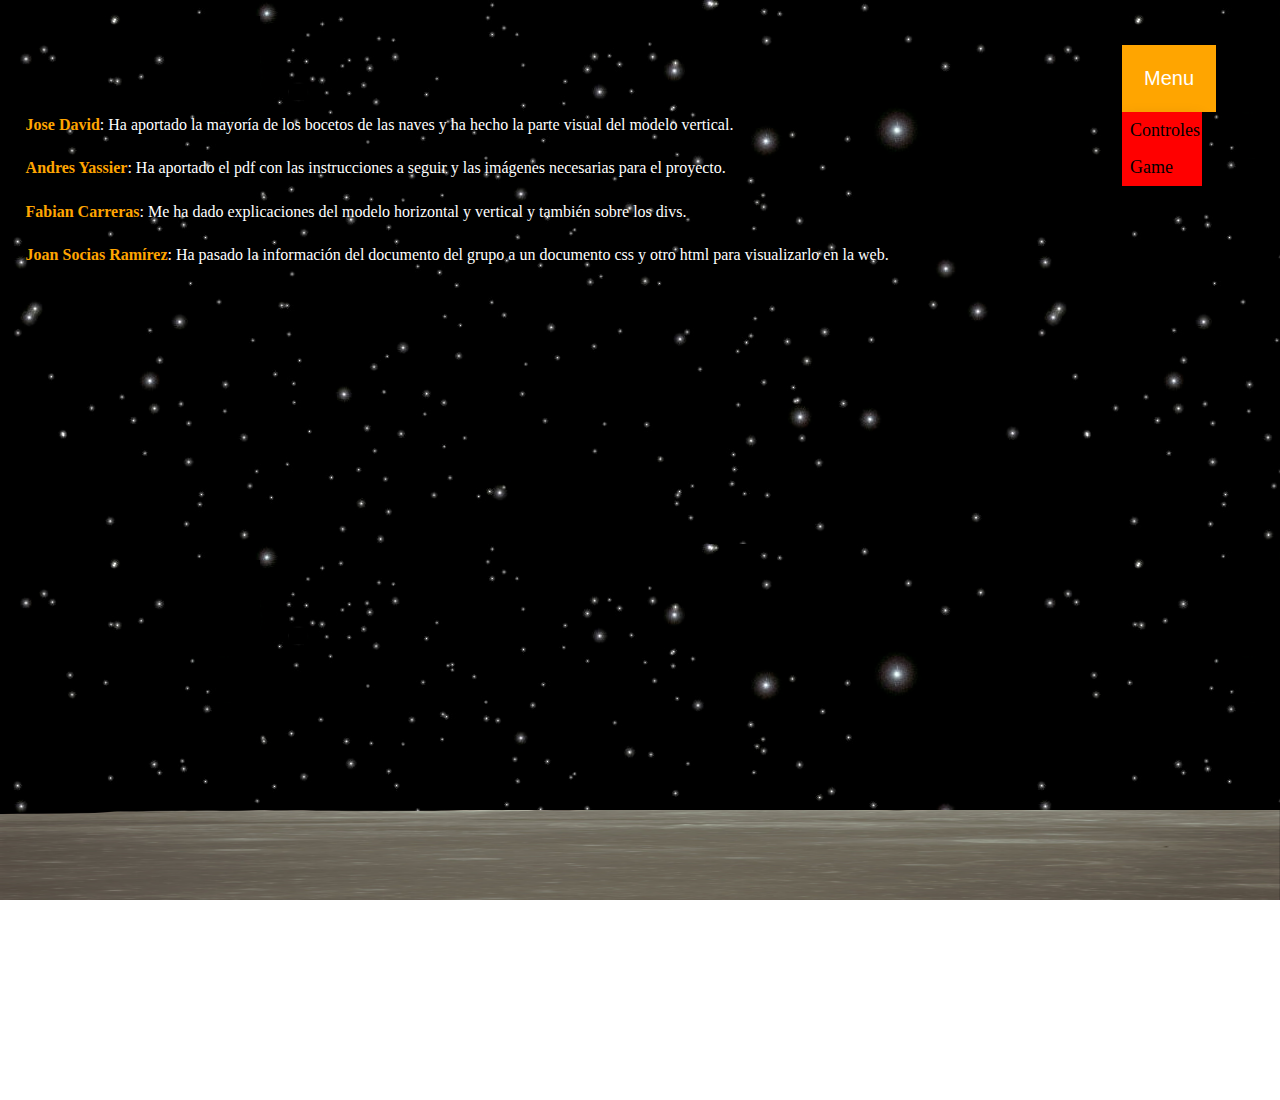
<file: About.html>
<!DOCTYPE html><html><head><title>About</title><meta name="description" content=""><meta name="viewport" content="width=device-width, initial-scale=1.0"><link rel='stylesheet' media='screen and (min-width: 961px)' href='css/d.css'><link rel='stylesheet' media='screen and (max-width: 960px)' href='css/m.css'> <script src="js/js.js"></script> </head><body><p><b>Jose David</b>: Ha aportado la mayoría de los bocetos de las naves y ha hecho la parte visual del modelo vertical.</p><p><b>Andres Yassier</b>: Ha aportado el pdf con las instrucciones a seguir y las imágenes necesarias para el proyecto.</p><p><b>Fabian Carreras</b>: Me ha dado explicaciones del modelo horizontal y vertical y también sobre los divs.</p><p><b>Joan Socias Ramírez</b>: Ha pasado la información del documento del grupo a un documento css y otro html para visualizarlo en la web.</p><div class="a"><div id="showm">show menu</div></div><div class="b"></div><div class="c"><div id="hidem">hide menu</div><div id="menu" class="dropdown"> <button class="dropbtn">Menu</button><div class="dropdown-content"> <a href="howtoplay.html">Controles</a> <a href="index.html">Game</a></div></div></div><div class="d"></div></body></html>
</file>
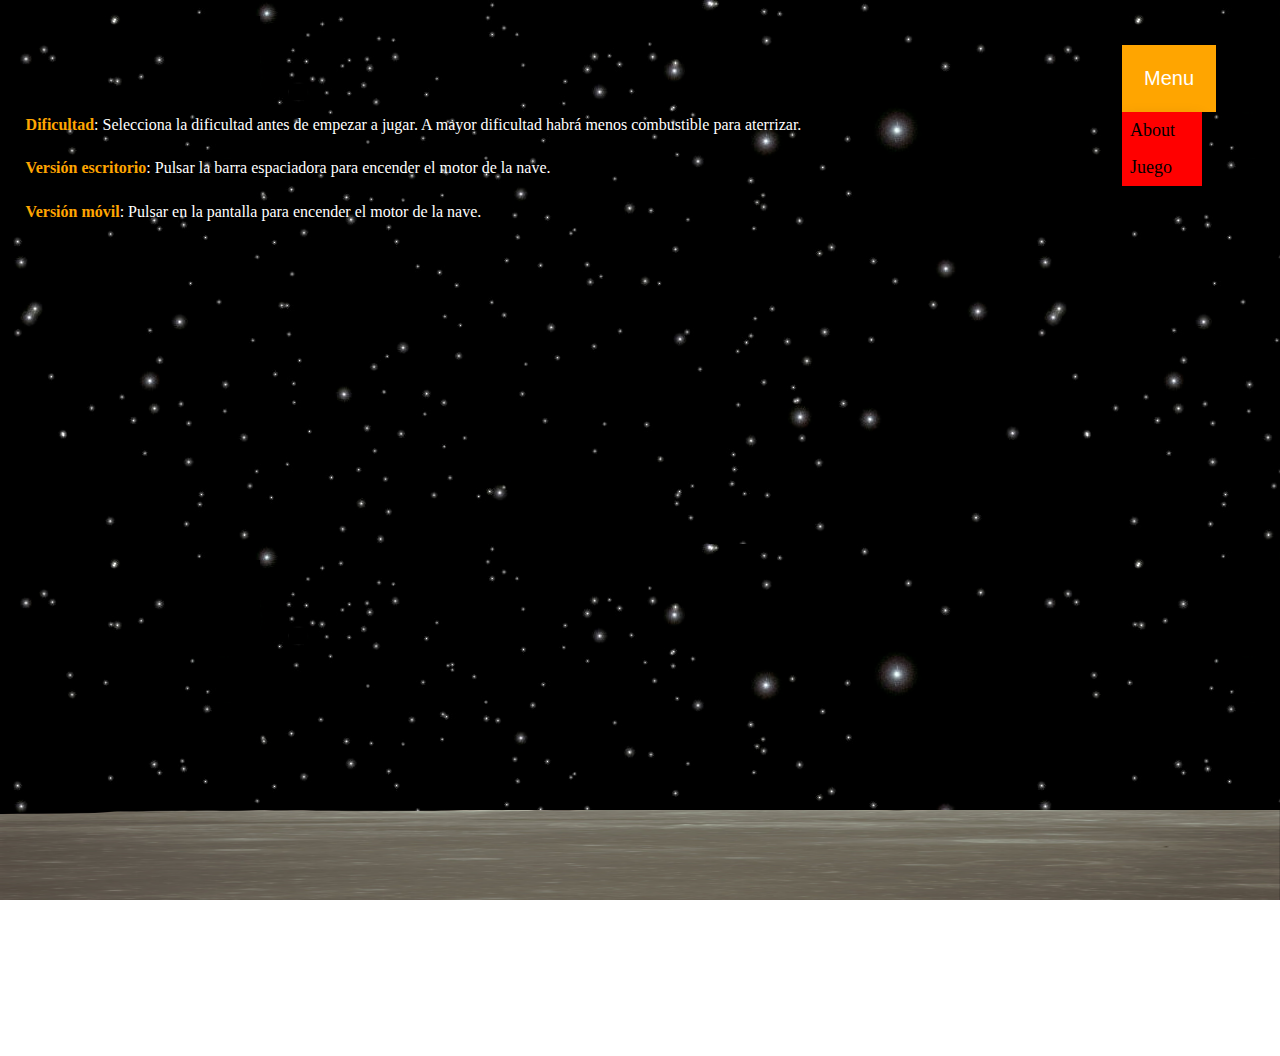
<file: Howtoplay.html>
<!DOCTYPE html>
<html>
    <head>
        <title>How to Play</title>
        <meta name="description" content="">
        <meta name="viewport" content="width=device-width, initial-scale=1.0">
        <link rel='stylesheet' media='screen and (min-width: 961px)' href='css/d.css'>
        <link rel='stylesheet' media='screen and (max-width: 960px)' href='css/m.css'>
        <script src="js/js.js"></script>
    </head>
    <body>

    	<p><b>Dificultad</b>: Selecciona la dificultad antes de empezar a jugar. A mayor dificultad habrá menos combustible para aterrizar.</p>

        <p><b>Versión escritorio</b>: Pulsar la barra espaciadora para encender el motor de la nave.</p>

        <p><b>Versión móvil</b>: Pulsar en la pantalla para encender el motor de la nave.</p>
        <div class="a">
            <div id="showm">Mostrar Menu</div>
        </div><div class="b"></div><div class="c">
            <div id="hidem">Cerrar</div>
            <div id="menu" class="dropdown">
                <button class="dropbtn">Menu</button>
                <div class="dropdown-content">
                    <a href="about.html">About</a>
                    <a href="index.html">Juego</a>
                </div>
            </div>
        </div>
        <div class="d"></div>
    </body>
</html>
</file>
<file: css/d.css>
body,html{height:100%;padding:0px;margin:0px;overflow:hidden;background-image:url(../img/fondo.png);background-repeat:repeat-xy}.a{}.b{}.c{display:block !important}.a,.b,.c{display:inline-block;width:33.33%;height:100%;float:left}.d{background-image:url("../img/luna.png");background-size:100% 100%;height:10%;width:100%;position:fixed;bottom:0px}#nave{text-align:center;position:fixed;top:10%;width:100%;height:20%;z-index:1}#nave img{height:100%}#cpanel{width:auto;height:auto;max-width:170px;background-color:purple;margin:10px;width:100%;border-style:outset;border-color:gray;font-size:120%;padding:2px;margin-bottom:15px;color:black}#hidem,#showm{display:none;color:white}#menu{position:absolute;right:5%;top:5%}p{top:10%;height:2%;position:relative;color:white;margin:2%}b{color:orange}.dropbtn{background-color:orange;color:white;padding:22px;font-size:20px;border:none;cursor:pointer}.dropdown{position:relative;display:inline-block}.dropdown-content{position:absolute;background-color:red;min-width:25px;font-size:18px;box-shadow:0px 8px 16px 0px rgba(0,0,0,0.2)}.dropdown-content a{color:black;padding:10% 10%;width:80px;text-decoration:none;display:block}.dropdown-content a:hover{background-color:pink}.dropdown:hover .dropdown-content{display:block}.dropdown:hover .dropbtn{background-color:yellow;
</file>
<file: css/m.css>
body,html{height:100%;padding:0px;margin:0px;overflow:hidden;background-image:url(../img/fondo.png);background-repeat:repeat-xy;}
.a{width:100%;height:90px;overflow:hidden;position:fixed;top:0px}
.b{width:100%;height:100%;overflow:hidden;}
.c{position:fixed;top:0px;bottom:0px;left:0px;right:0px;display:none;z-index:1}
.a,.b,.c{}
.d{background-image:url("../img/luna.png");
    background-size: 100% 100%;
    height:10%;
    width:100%;
    position:fixed;
    bottom:0px;}

#nave{text-align:center;position:fixed;top:10%;width:100%;height:20%;z-index:1;}
#nave img{height:100%;}
#bMotor {height:100%;padding:0px;margin:0px;overflow:hidden;background-image:url(../img/propulsor.png);background-repeat:repeat-xy;}
#cpanel{color:white;}
#hidem,#showm{float:right;color:white;}
#menu{position:absolute;left:50%;top:5%;}

p{top:5%;height:8%;position:relative;color:white;margin:5%;}
b{color:orange;}
/*Menu desplegable*/

.dropbtn {
   background-color: orange;
    color: white;
    padding: 18px;
    font-size: 16px;
    border: none;
    /*cursor: pointer;*/
}

.dropdown {
    position: relative;
    display: block-inline;
}

.dropdown-content {
    display: block;
    position: absolute;
    background-color: orange;
    min-width: 25px;
	font-size:12px;
    box-shadow: 0px 8px 16px 0px rgba(0,0,0,0.2);
}

.dropdown-content a {
    color: black;
	padding:10% 10%;
	width:80px;
    text-decoration: none;
    display: block;
}

.dropdown-content a:hover {background-color: pink}

.dropdown:hover .dropdown-content {
    display: block;
}


.dropdown:hover .dropbtn {
    background-color: yellow;
</file>
